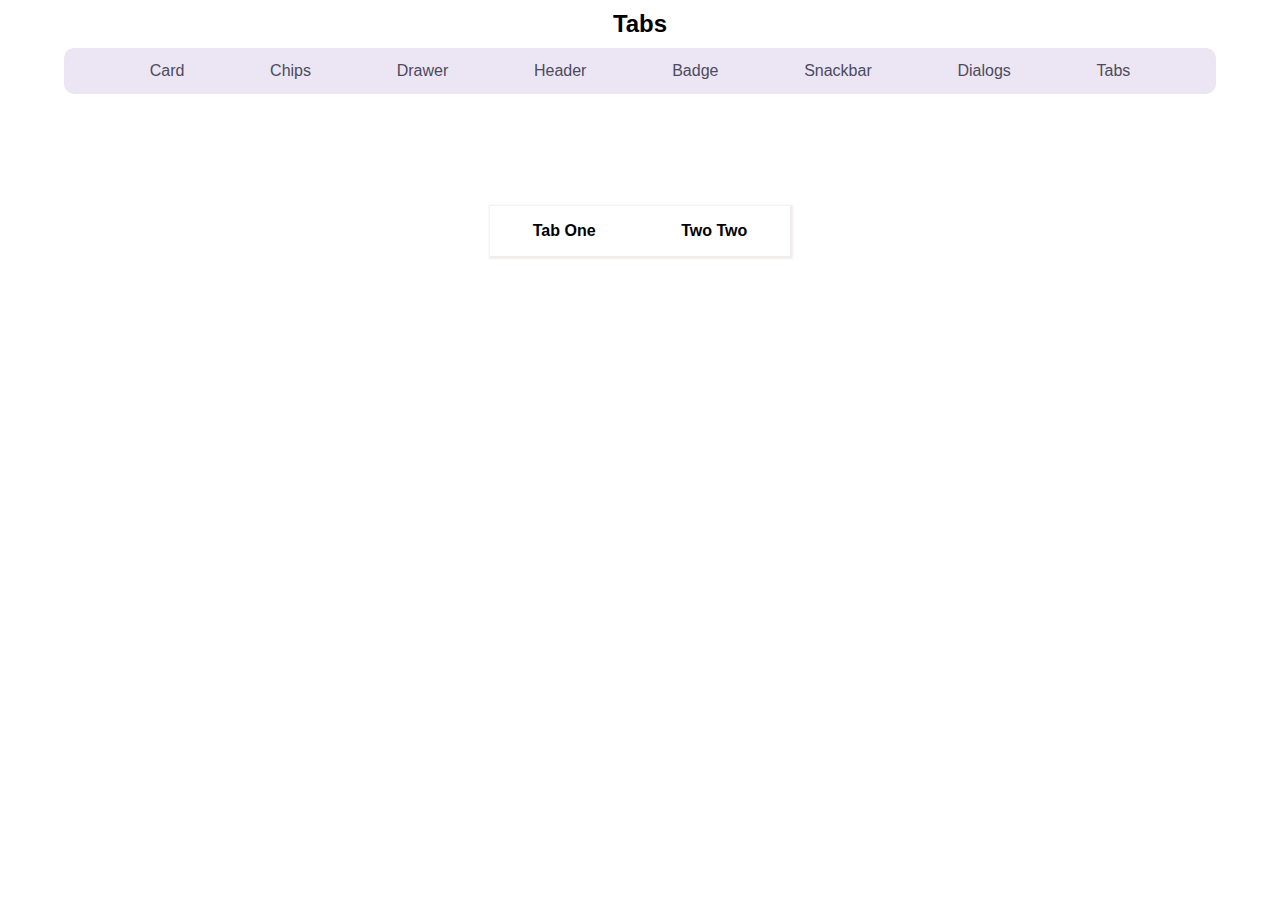
<file: tabs.html>
<!DOCTYPE html>
<html lang="en">

<head>
    <meta charset="UTF-8">
    <meta http-equiv="X-UA-Compatible" content="IE=edge">
    <meta name="viewport" content="width=device-width, initial-scale=1.0">
    <title>Tabs</title>
    <link rel="stylesheet" href="tabs.css">
</head>

<body>
    <h4 class="head4">Tabs</h4>
    <header class="head">

        <div class="div">
            <li class="list"><a class="anchor1" href="/index.html"> Card</a></li>
            <li class="list"><a class="anchor1" href="/chips.html"> Chips</a></li>
            <li class="list"><a class="anchor1" href="/drawers.html"> Drawer</a></li>
            <li class="list"><a class="anchor1" href="/header.html">Header</a> </li>
            <li class="list"><a class="anchor1" href="/badge.html"> Badge</a></li>
            <li class="list"><a class="anchor1" href="/snackbar.html"> Snackbar</a></li>
            <li class="list"><a class="anchor1" href="/dialogs.html">Dialogs</a> </li>
            <li class="list"><a class="anchor1" href="/tabs.html">Tabs</a> </li>
        </div>
    </header>

    <div class="main">

        <div class="container">
            <div class="one">
                Tab One
            </div>
            <div class="one">
                Two Two
            </div>
        </div>

    </div>
</body>

</html>
</file>
<file: tabs.css>
* {
    box-sizing: border-box;
    font-family: 'Lucida Sans', 'Lucida Sans Regular', 'Lucida Grande', 'Lucida Sans Unicode', Geneva, Verdana, sans-serif
}


header {
    background-color: rgb(236, 229, 243);
    border-radius: 10px;
    width: 90vw;
    margin: auto;
    padding: 10px;
  margin-bottom: 4rem;
}

.div {
    display: flex;
    flex-wrap: wrap;
    justify-content: space-evenly;



}

li {
    list-style: none;
    padding: 4px 10px;
}

a {
    text-decoration: none;
}

.anchor1 {
    text-decoration: none;
    color:rgb(75, 75, 94);
}

.anchor1:hover {
    color: rgb(187, 153, 221)
}

.head4 {
    font-size: 1.5rem;
    text-align: center;
    margin: 10px;
}

.main{
    display: flex;
    justify-content: space-evenly;
    flex-wrap: wrap;
}

.container{
    display: flex;
    box-shadow: 1px 1px 2px 2px rgb(241, 236, 236);
    width: 300px;
    height: 50px;
    flex-wrap: wrap;
    justify-content: space-around;
    cursor: pointer;
    margin: 3rem;
}

.one{
    font-weight: 700;
    padding: 1rem 2.43rem;
}

.one:hover{
   background-color:rgb(235, 211, 211);
}
</file>
